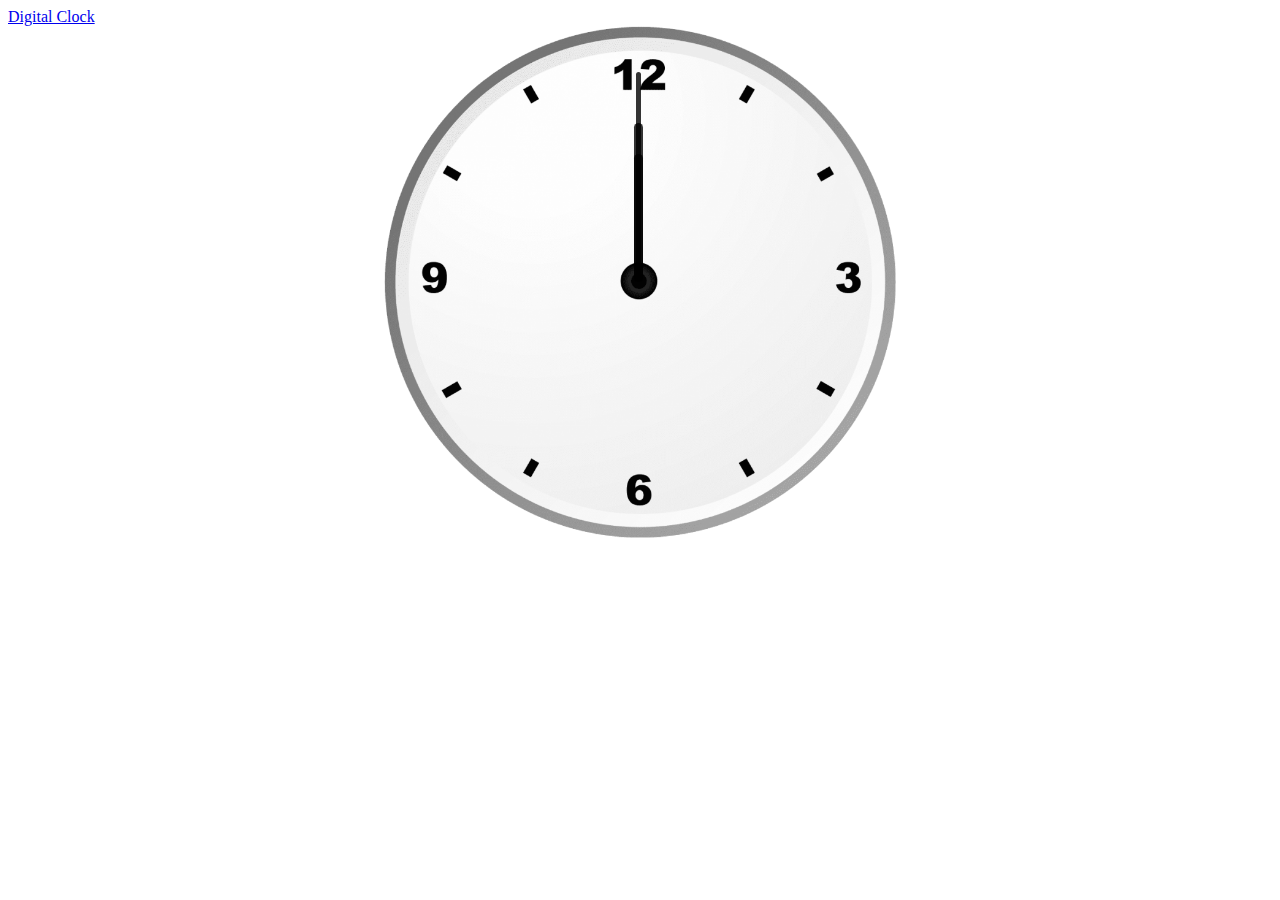
<file: analog clock/Clock Using HTML, CSS & JS/index.html>
<!DOCTYPE html>
<html lang="en">
<head>
    <meta charset="UTF-8">
    <meta name="viewport" content="width=device-width, initial-scale=1.0">
    <title>Clock Using Pure JS</title>
    <link href="https://cdn.jsdelivr.net/npm/bootstrap@5.0.2/dist/css/bootstrap.min.css" rel="stylesheet" integrity="sha384-EVSTQN3/azprG1Anm3QDgpJLIm9Nao0Yz1ztcQTwFspd3yD65VohhpuuCOmLASjC" crossorigin="anonymous">
    <link rel="stylesheet" href="index.css">
    <script src="index.js"></script>
</head>
<body>
    <a class="btn btn-primary btn-lg" href="/home/abhishek/web%20development/clock/project1.html" role="button">Digital Clock</a>
    <div id="clockContainer">
        <div id="hour"></div>
        <div id="minute"></div>
        <div id="second"></div>
    </div>
</body>
</html>
</file>
<file: analog clock/Clock Using HTML, CSS & JS/index.css>
#clockContainer{  
    position: relative;
    margin: auto;
    height: 40vw;
    width: 40vw; 
    background: url(clock.png) no-repeat;
    background-size: 100%;
}

#hour, #minute, #second{
    position: absolute;
    background: black;
    border-radius: 10px; 
    transform-origin: bottom;
}
#hour{
    width: 1.8%;
    height: 25%;
    top: 25%;
    left: 48.85%;
    opacity: 0.8;  
}
#minute{
    width: 1.6%;
    height: 30%;
    top: 19%;
    left: 48.9%;
    opacity: 0.8;  
}
#second{
    width: 1%;
    height: 40%;
    top: 9%;
    left: 49.25%;
    opacity: 0.8; 
    
}
</file>
